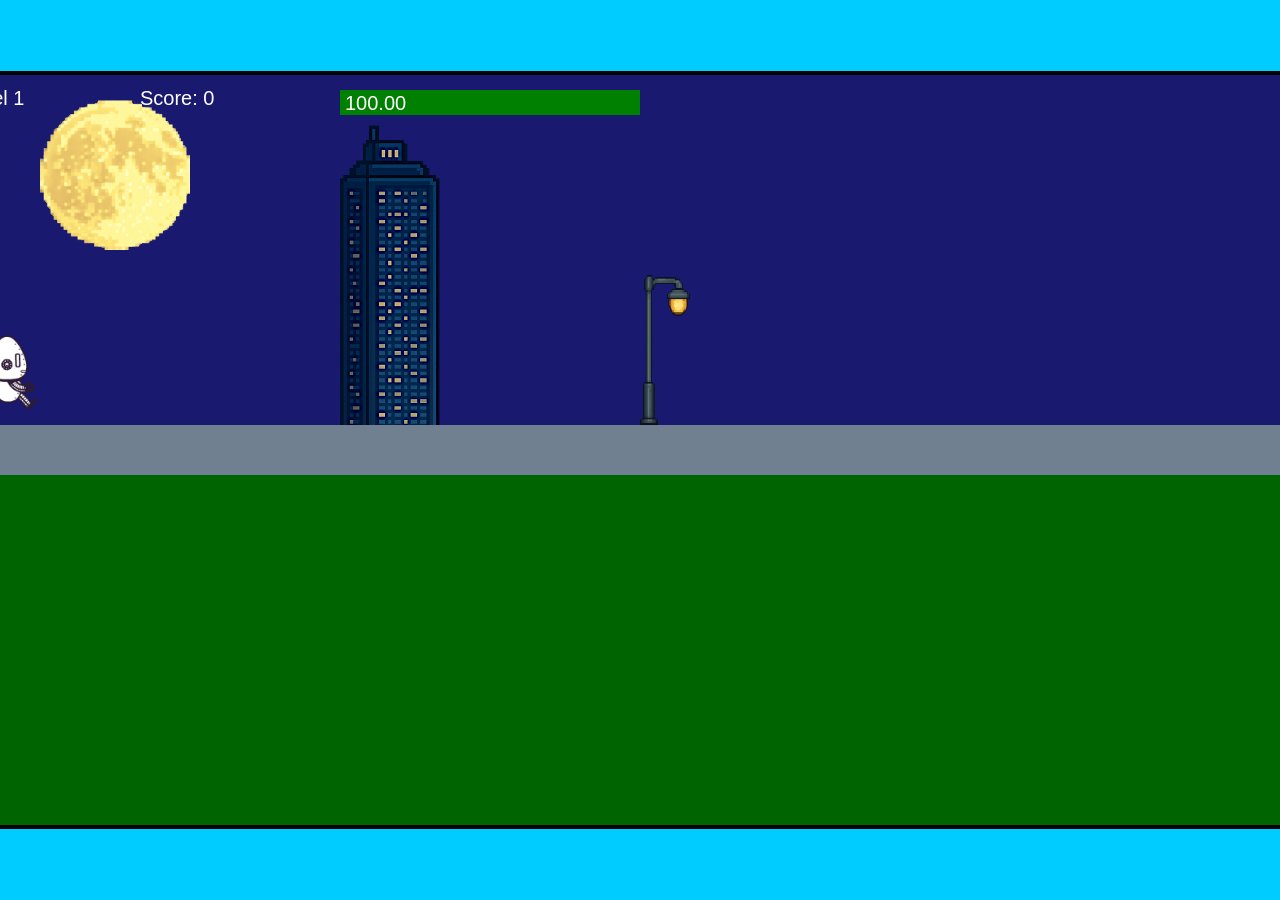
<file: fsd-projects/runtime/index.html>
<!DOCTYPE html>
<html lang="en">
  <head>
    <meta charset="UTF-8" />
    <meta name="viewport" content="width=device-width, initial-scale=1.0" />
    <title>Runtime Neo</title>
    <link rel="stylesheet" href="runtime.css" />
    <script src="https://code.jquery.com/jquery-3.1.0.js"></script>
    <script src="setup.js"></script>
    <script src="levels.js"></script>
    <script src="scenery.js"></script>
    <script src="student.js"></script>
    <script src="main.js"></script>
  </head>
  <body id="body">
    <canvas id="gameCanvas" width="1400" height="750"></canvas>
    <img id="player" src="images/halle.png" />
    <img id="projectile" src="images/projectile.png" />
    <img id="basicPlatform" src="images/interactable/basicPlatform.png" />
    <img id="spikes" src="images/interactable/spikes.png" />
    <img id="bug" src="images/interactable/bug.png" />
    <img id="healthUp" src="images/interactable/healthUp.png" />
    <img id="flag" src="images/interactable/flag.png" />
    <img id="moon" src="images/backgrounds/moon.png" />
    <img id="building" src="images/backgrounds/building.png" />
    <img id="lamp" src="images/backgrounds/lamp.png" />
  </body>
</html>
</file>
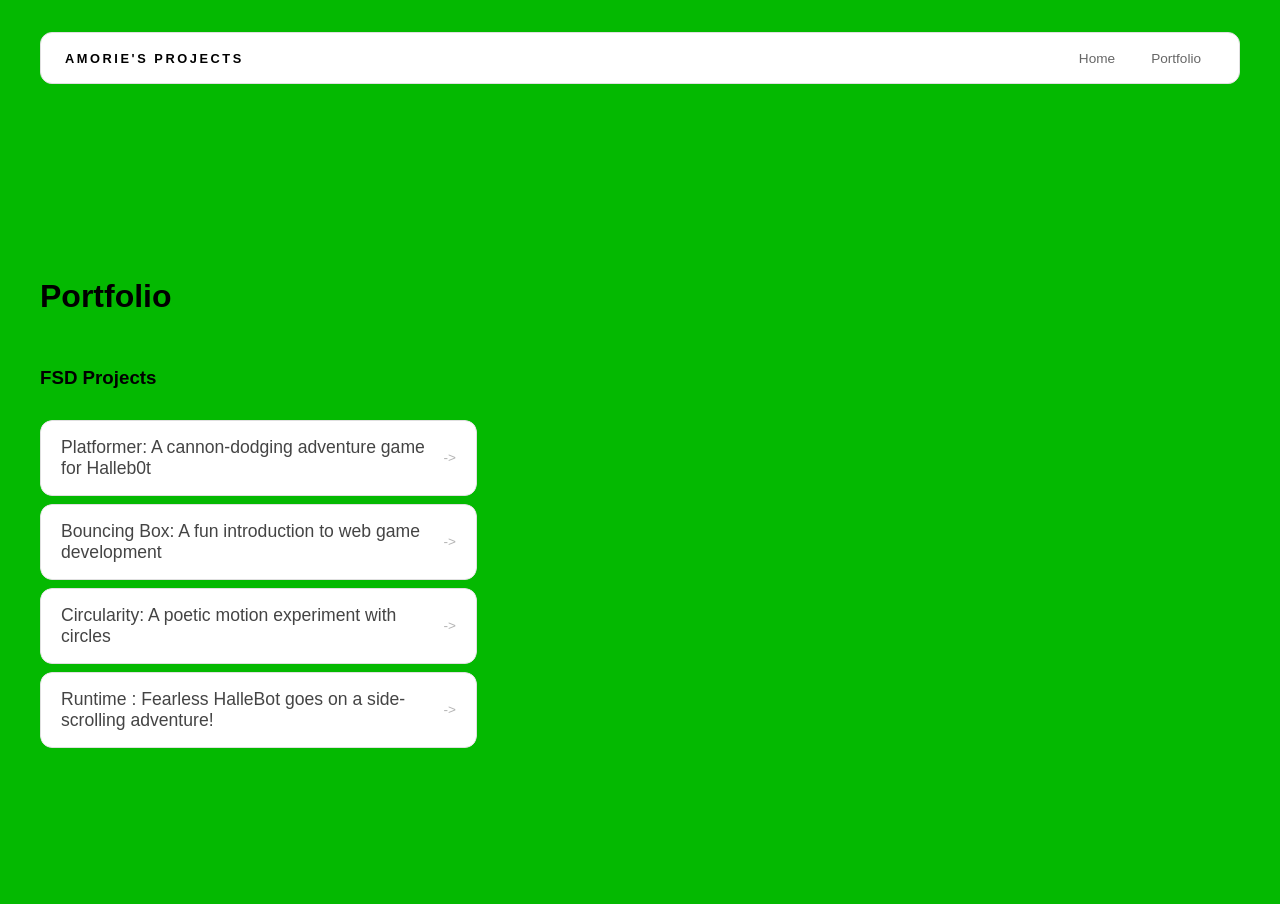
<file: portfolio.html>
<!DOCTYPE html>
<html>

<head>
  <title>CHANGE ME</title>
   <link rel="stylesheet" href="style.css" />
</head>

<body>
  <!-- All content goes here -->
  <div id="all-contents">
    <nav>
      <h1>Amorie's Projects</h1>
      <ul id="nav-ul">
        <li class="nav-li">
          <a href="index.html">Home</a>
        </li>
        <li class="nav-li">
          <a href="portfolio.html">Portfolio</a>
        </li>
      </ul>
    </nav>

    <main>
      <div class="content">
        <h1>Portfolio</h1>
        <h3>FSD Projects</h3>
        <ul id="portfolio">
          <li>
            <a href="fsd-projects/platformer/">Platformer: A cannon-dodging adventure game for Halleb0t</a>
          </li>
          <li>
            <a href="fsd-projects/bouncing-box/">Bouncing Box: A fun introduction to web game development</a>
          </li>
          <li>
            <a href="fsd-projects/circularity/">Circularity: A poetic motion experiment with circles</a>
          </li>
          <li>
            <a href="fsd-projects/runtime/">Runtime : Fearless HalleBot goes on a side-scrolling adventure!</a>
          </li>

        </ul>

        <!-- ASD Projects will go here -->

      </div>
    </main>
  </div>
</body>

</html>
</file>
<file: fsd-projects/runtime/runtime.css>
/* runtime.css */
/* Styles for Runtime Neo auto-runner game */

img {
  display: none;
}

#gameCanvas {
  position: absolute;
  border: 4px solid #000;
  top: 50%;
  left: 50%;
  transform: translate(-50%, -50%);
}

body {
  margin: 0;
  background-color: #00ccff;
  font-family: Arial, sans-serif;
  text-align: center;
  overflow: hidden;
}
</file>
<file: style.css>
* {
  box-sizing: border-box;
}

body {
  margin: 0;
  background: #04b901;
  color: #000000;
  font-family: "Helvetica Neue", Arial, sans-serif;
}

#all-contents {
  max-width: 1500px;
  min-height: 100vh;
  margin: 0 auto;
  padding: 32px 40px;
}
main {
  display: grid;
  grid-template-columns: minmax(220px, 1fr) minmax(420px, 1.6fr);
  align-items: center;
  min-height: calc(100vh - 160px);
  gap: clamp(32px, 5vw, 80px);
}

.sidebar {
  width: 100%;
}

.content {
  display: flex;
  flex-direction: column;
  align-items: flex-start;
  gap: 12px;
}
h2 {
  margin: 0;
  font-size: clamp(4rem, 10vw, 7rem);
  line-height: 0.9;
  font-weight: 900;
  letter-spacing: -0.04em;
  text-transform: uppercase;
  color: #000;
}

.content > p {
  margin: 0;
  color: #000000;
  font-size: 0.9rem;
  text-transform: uppercase;
  letter-spacing: 0.15em;
  line-height: 1.4;
}
#interests {
  margin-top: 32px;
  width: 100%;
}

#interests h3 {
  margin: 0 0 12px;
  font-size: 0.75rem;
  font-weight: 700;
  text-transform: uppercase;
  letter-spacing: 0.2em;
  color: #000000;
}

#interests ul {
  list-style: none;
  margin: 0;
  padding: 0;
  display: flex;
  flex-wrap: wrap;
  gap: 8px;
}

#interests li {
  color: #000000;
  font-size: 1rem;
  font-weight: 600;
  padding: 10px 20px;
  background: #fff;
  border: 1px solid #ddd;
  border-radius: 100px;
  transition:
    background 0.25s ease,
    color 0.25s ease,
    transform 0.25s ease;
  cursor: default;
}

#interests li:hover {
  background: #000;
  color: #fff;
  border-color: #000;
  transform: translateY(-2px);
}
.sidebar-img {
  width: 100%;
  max-width: 760px;
  aspect-ratio: 3 / 4;
  object-fit: cover;
  display: block;
  border-radius: 16px;
  filter: grayscale(100%);
  box-shadow: 0 8px 30px rgba(0, 0, 0, 0.12);
  transition:
    filter 0.4s ease,
    transform 0.4s ease,
    box-shadow 0.4s ease;
}

.sidebar-img:hover {
  filter: grayscale(0%);
  transform: translateY(-4px);
  box-shadow: 0 16px 40px rgba(0, 0, 0, 0.18);
}
nav {
  display: flex;
  justify-content: space-between;
  align-items: center;
  margin-bottom: 48px;
  padding: 16px 24px;
  background: #fff;
  border: 1px solid #e0e0e0;
  border-radius: 12px;
}

nav h1 {
  margin: 0;
  font-size: 0.8rem;
  font-weight: 700;
  text-transform: uppercase;
  letter-spacing: 0.2em;
  color: #000;
}

#nav-ul {
  list-style: none;
  display: flex;
  gap: 8px;
  margin: 0;
  padding: 0;
}

.nav-li a {
  color: #666;
  text-decoration: none;
  font-size: 0.85rem;
  font-weight: 500;
  padding: 6px 14px;
  border-radius: 8px;
  transition:
    background 0.25s ease,
    color 0.25s ease;
}

.nav-li a:hover {
  background: #000;
  color: #fff;
}
/* Portfolio styles */
.content h1 {
  color: black;
}

#portfolio {
  list-style: none;
  margin: 0;
  padding: 0;
  width: 100%;
  display: flex;
  flex-direction: column;
  gap: 8px;
}

#portfolio li {
  border-radius: 12px;
  overflow: hidden;
}

#portfolio a {
  display: flex;
  justify-content: space-between;
  align-items: center;
  text-decoration: none;
  color: #444;
  padding: 16px 20px;
  font-size: 1.1rem;
  font-weight: 500;
  background: #fff;
  border: 1px solid #e0e0e0;
  border-radius: 12px;
  transition: background 0.25s ease, color 0.25s ease, transform 0.25s ease;
}

#portfolio a:hover {
  background: #000;
  color: #fff;
  transform: translateX(4px);
}

#portfolio a::after {
  content: "->";
  font-size: 0.85rem;
  opacity: 0.4;
  transition: opacity 0.25s ease;
  white-space: nowrap;
}

#portfolio a:hover::after {
  opacity: 1;
}
</file>
